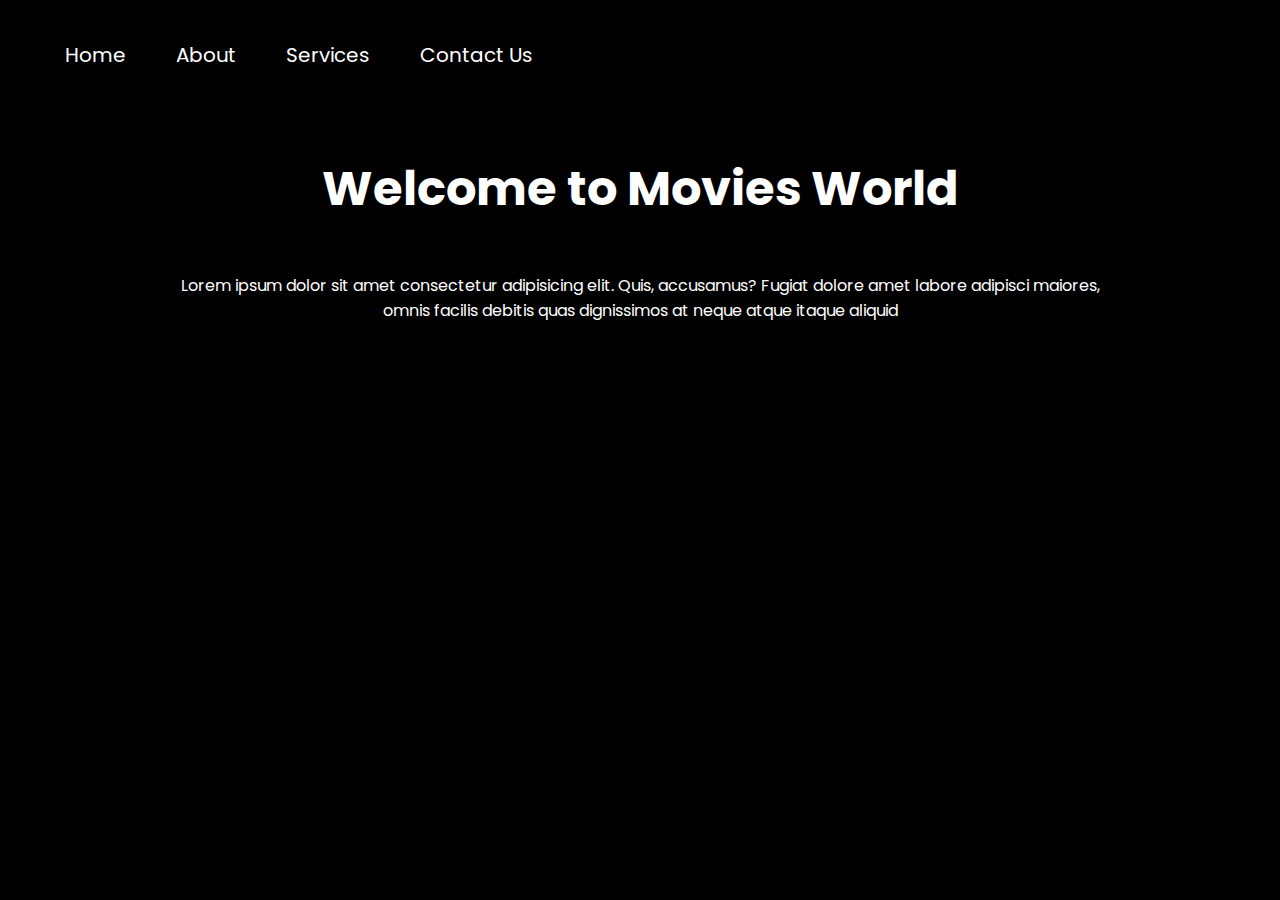
<file: project - 1/index23.html>
<!DOCTYPE html>
<html lang="en">

<head>
    <meta charset="UTF-8">
    <meta name="viewport" content="width=device-width, initial-scale=1.0">
    <meta http-equiv="X-UA-Compatible" content="ie=edge">
    <title>Before and After pseudo Selectors</title>
    <link href="https://fonts.googleapis.com/css2?family=Poppins:wght@600&display=swap" rel="stylesheet">
    <style>
        body {
            font-family: 'Poppins', sans-serif;
            margin: 0;
            padding: 0;
            background-color: black;
            color: white;
        }
        
        header::before {
            content: " ";
            background: url('https://source.unsplash.com/collection/762855') no-repeat center center/cover;
            position: absolute;
            top: 0;
            left: 0;
            width: 100%;
            height: 100%;
            z-index: -1;
            opacity: 0.3;
        }

        .navig {
            display: flex;
            font-size: 20px;
        }

        li {
            list-style: none;
            padding: 20px 25px;
        }

        /* section::after {
            content:'This is content';
        } */

        p {
            text-align: center;
        }

        section {
            height: 240px;
            display: flex;
            margin: 20px 180px;
            flex-direction: column;
            align-items: center;
            justify-content: center;
        }

        h1 {
            font-size: 3rem;
        }
    </style>
</head>

<body>
    <header>
        <nav class="navbar">
            <ul class="navig">
                <li class="tiem">Home</li>
                <li class="tiem">About</li>
                <li class="tiem">Services</li>
                <li class="tiem">Contact Us</li>
            </ul>
        </nav>
    </header>
    <section>
        <h1>Welcome to Movies World</h1>
        <p>Lorem ipsum dolor sit amet consectetur adipisicing elit. Quis, accusamus? Fugiat dolore amet labore
            adipisci maiores, omnis facilis debitis quas dignissimos at neque atque itaque aliquid </p>
    </section>
</body>

</html>
</file>
